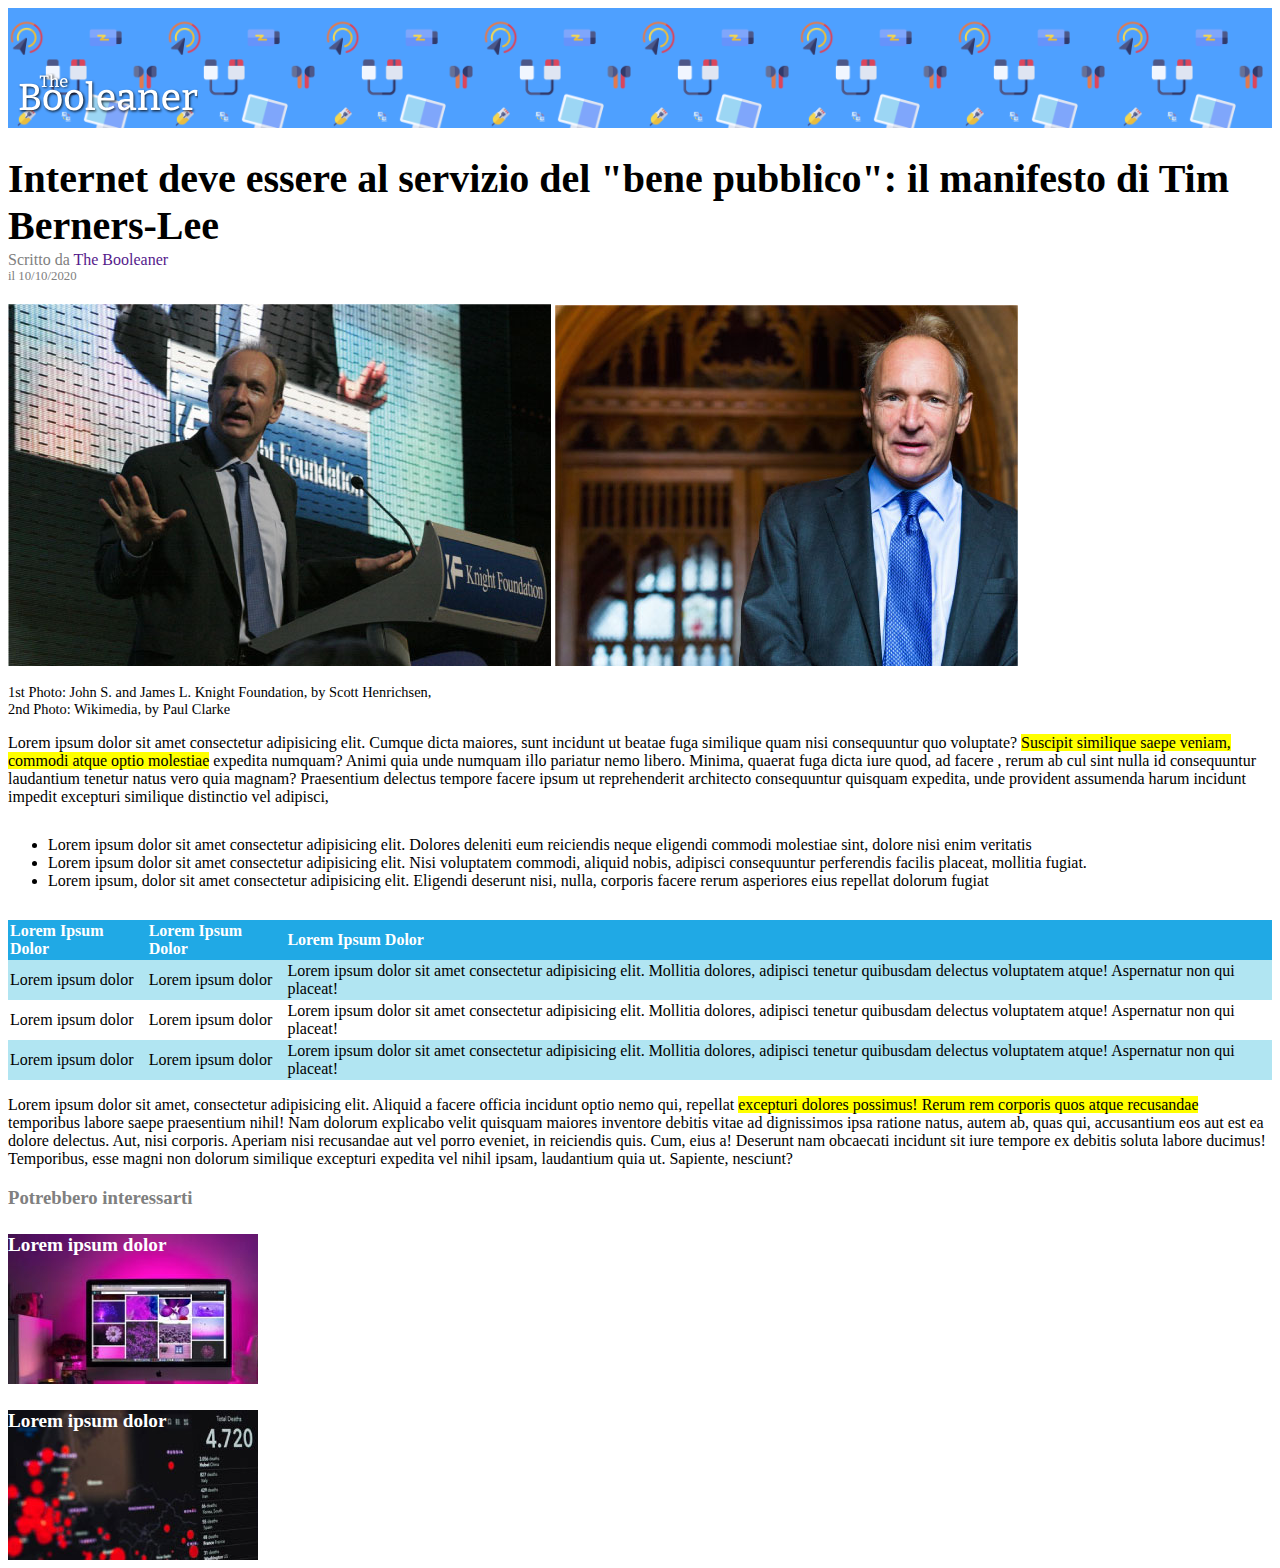
<file: index.html>
<!DOCTYPE html>
<html lang="en">
<head>
    <meta charset="UTF-8">
    <meta http-equiv="X-UA-Compatible" content="IE=edge">
    <meta name="viewport" content="width=device-width, initial-scale=1.0">
    <link rel="stylesheet" href="./css/master.css">
    <title>The Booleaner</title>
</head>
    <body>

        <!-- Header -->
        <header>
            <img src="./img/logo.svg" alt="The Booleaner">
        </header>
        <!-- End Header -->

        <main>
            <!-- Article Section-->
            <article>

                <!-- Title -->
               <div class="article-title">
                    <h1>Internet deve essere al servizio del "bene pubblico": il manifesto di Tim Berners-Lee</h1>
                    <div class="article-source">
                        <div>Scritto da <a href="" class="article-source-link">The Booleaner</a></div>
                        <div class="small">il 10/10/2020</div>
                    </div>
               </div>

               <!-- Content -->
               <div class="article-content">

                   
                    <div class="article-top-photos">
                        <img src="./img/tim-1.jpg" alt="Tim Berners-Lee">
                        <img src="./img/tim-2.jpg" alt="Tim Berners-Lee">

                        <p class="photos-caption">
                            1st Photo: John S. and James L. Knight Foundation, by Scott Henrichsen, <br/>
                            2nd Photo: Wikimedia, by Paul Clarke
                        </p>
                    </div>


                    <p>Lorem ipsum dolor sit amet consectetur adipisicing elit. Cumque dicta maiores, sunt incidunt ut beatae fuga similique quam nisi consequuntur quo voluptate? <mark>Suscipit similique saepe veniam, commodi atque optio molestiae</mark> expedita numquam? Animi quia unde numquam illo pariatur nemo libero. Minima, quaerat fuga dicta iure quod, ad facere , rerum ab cul sint nulla id consequuntur laudantium tenetur natus vero quia magnam? Praesentium delectus tempore facere ipsum ut reprehenderit architecto consequuntur quisquam expedita, unde provident assumenda harum incidunt impedit excepturi similique distinctio vel adipisci, </p>
                    
                    <ul>
                        <li>Lorem ipsum dolor sit amet consectetur adipisicing elit. Dolores deleniti eum reiciendis neque eligendi commodi molestiae sint, dolore nisi enim veritatis </li>
                        <li>Lorem ipsum dolor sit amet consectetur adipisicing elit. Nisi voluptatem commodi, aliquid nobis, adipisci consequuntur perferendis facilis placeat, mollitia fugiat.</li>
                        <li>Lorem ipsum, dolor sit amet consectetur adipisicing elit. Eligendi deserunt nisi, nulla, corporis facere rerum asperiores eius repellat dolorum fugiat </li>
                    </ul>



                    <table cellspacing="0" cellpadding="2">
                        <thead>
                            <tr>
                                <th>Lorem Ipsum Dolor</th>
                                <th>Lorem Ipsum Dolor</th>
                                <th>Lorem Ipsum Dolor</th>
                            </tr>
                        </thead>
                        <tbody>
                            <tr>
                                <td>Lorem ipsum dolor</td>
                                <td>Lorem ipsum dolor</td>
                                <td>Lorem ipsum dolor sit amet consectetur adipisicing elit. Mollitia dolores, adipisci tenetur quibusdam delectus voluptatem atque! Aspernatur non qui placeat!</td>
                            </tr>
                            <tr>
                                <td>Lorem ipsum dolor</td>
                                <td>Lorem ipsum dolor</td>
                                <td>Lorem ipsum dolor sit amet consectetur adipisicing elit. Mollitia dolores, adipisci tenetur quibusdam delectus voluptatem atque! Aspernatur non qui placeat!</td>
                            </tr>
                            <tr>
                                <td>Lorem ipsum dolor</td>
                                <td>Lorem ipsum dolor</td>
                                <td>Lorem ipsum dolor sit amet consectetur adipisicing elit. Mollitia dolores, adipisci tenetur quibusdam delectus voluptatem atque! Aspernatur non qui placeat!</td>
                            </tr>
                        </tbody>
                    </table>

                    <p>Lorem ipsum dolor sit amet, consectetur adipisicing elit. Aliquid a facere officia incidunt optio nemo qui, repellat <mark>excepturi dolores possimus! Rerum rem corporis quos atque recusandae</mark> temporibus labore saepe praesentium nihil! Nam dolorum explicabo velit quisquam maiores inventore debitis vitae ad dignissimos ipsa ratione natus, autem ab, quas qui, accusantium eos aut est ea dolore delectus. Aut, nisi corporis. Aperiam nisi recusandae aut vel porro eveniet, in reiciendis quis. Cum, eius a! Deserunt nam obcaecati incidunt sit iure tempore ex debitis soluta labore ducimus! Temporibus, esse magni non dolorum similique excepturi expedita vel nihil ipsam, laudantium quia ut. Sapiente, nesciunt?</p>

               </div>
               <!-- End Article Content -->

            </article>
            <!-- End Article Section-->


        </main>

        <!-- Footer -->
        <footer>

            <h3>Potrebbero interessarti</h3>

            <div class="suggested-article" id="suggested-01">
                <h4 class="item-title">Lorem ipsum dolor</h4>
            </div>
            <div class="suggested-article" id="suggested-02">
                <h4 class="item-title">Lorem ipsum dolor</h4>
            </div>

        </footer>
        <!-- End Footer -->
        
    </body>
</html>
</file>
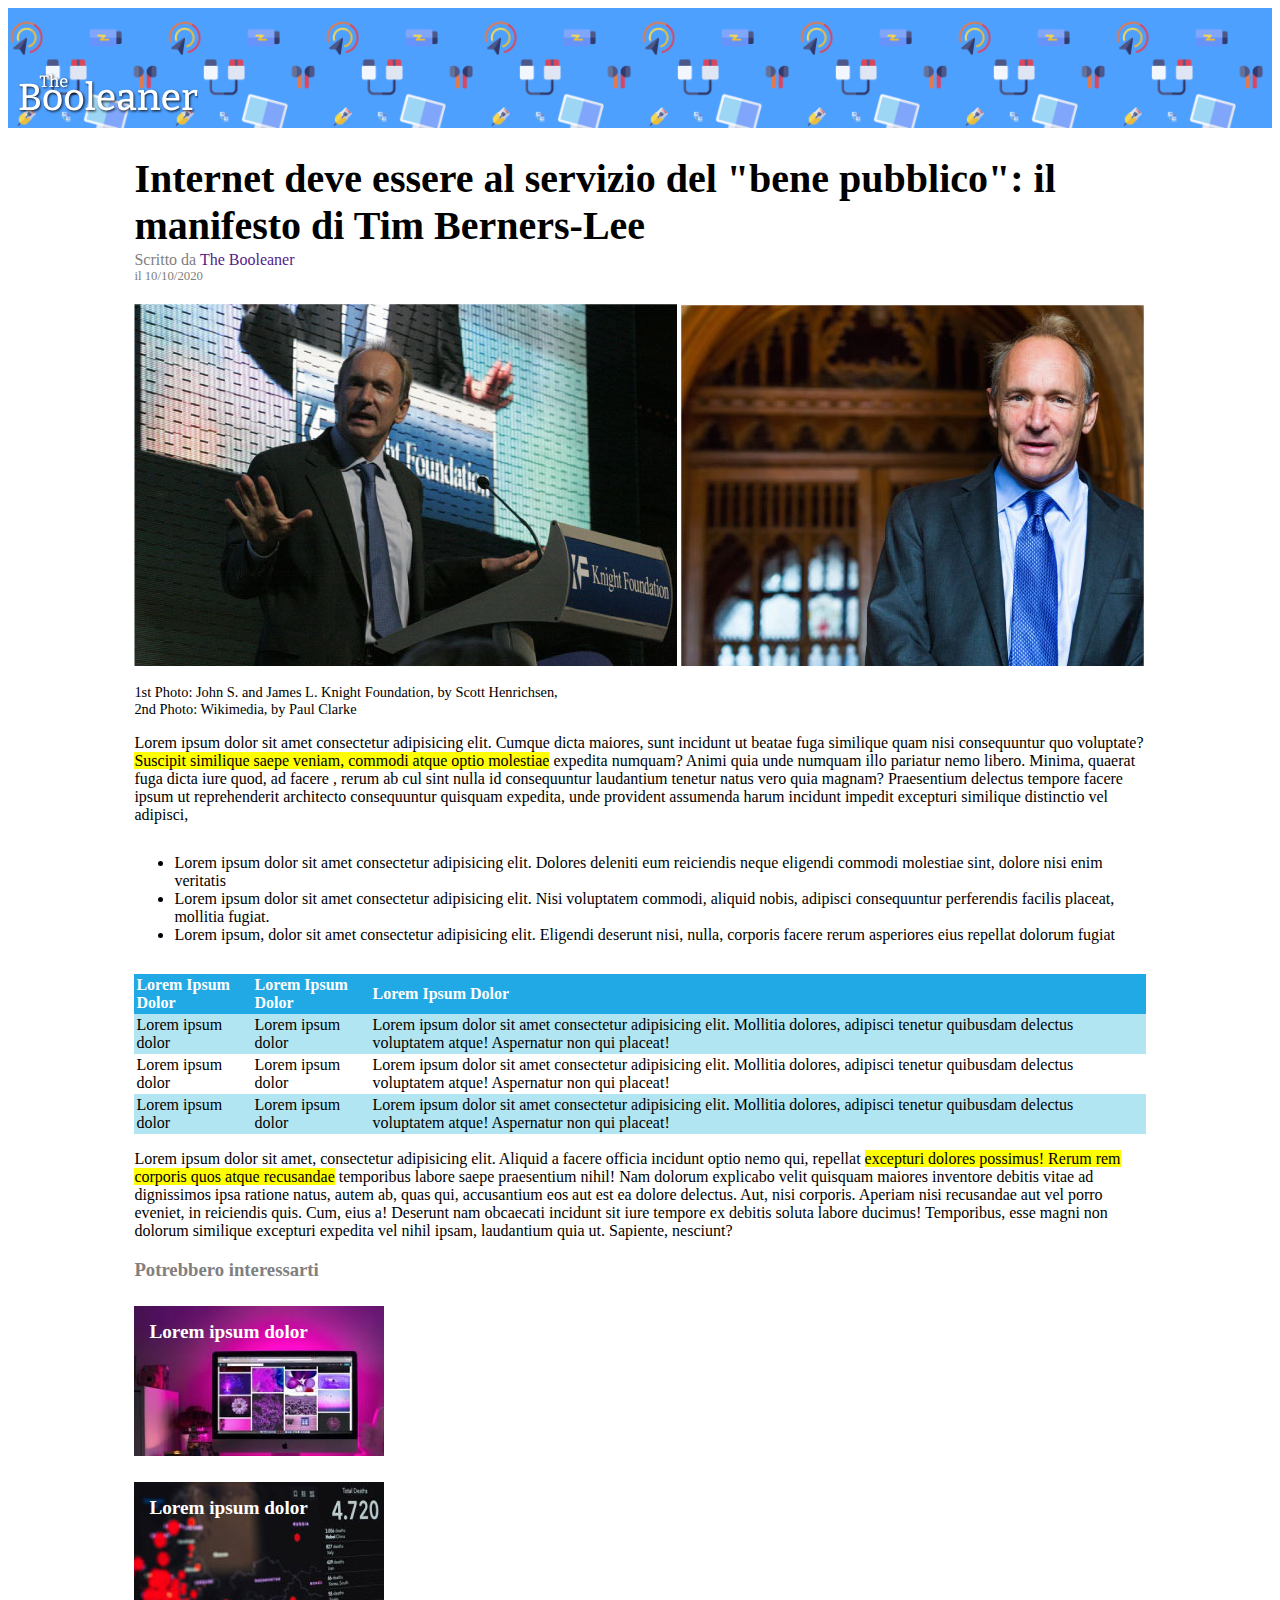
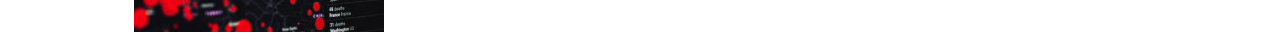
<file: bonus/index.html>
<!DOCTYPE html>
<html lang="en">
<head>
    <meta charset="UTF-8">
    <meta http-equiv="X-UA-Compatible" content="IE=edge">
    <meta name="viewport" content="width=device-width, initial-scale=1.0">
    <link rel="stylesheet" href="./css/master.css">
    <title>The Booleaner</title>
</head>
    <body>

        <!-- Header -->
        <header>
            <img src="./img/logo.svg" alt="The Booleaner">
        </header>
        <!-- End Header -->

       <div class="wrapper">
            <main>
                <!-- Article Section-->
                <article>

                    <!-- Title -->
                <div class="article-title">
                        <h1>Internet deve essere al servizio del "bene pubblico": il manifesto di Tim Berners-Lee</h1>
                        <div class="article-source">
                            <div>Scritto da <a href="" class="article-source-link">The Booleaner</a></div>
                            <div class="small">il 10/10/2020</div>
                        </div>
                </div>

                <!-- Content -->
                <div class="article-content">

                    
                        <div class="article-top-photos">
                            <img src="./img/tim-1.jpg" alt="Tim Berners-Lee">
                            <img src="./img/tim-2.jpg" alt="Tim Berners-Lee">

                            <p class="photos-caption">
                                1st Photo: John S. and James L. Knight Foundation, by Scott Henrichsen, <br/>
                                2nd Photo: Wikimedia, by Paul Clarke
                            </p>
                        </div>


                        <p>Lorem ipsum dolor sit amet consectetur adipisicing elit. Cumque dicta maiores, sunt incidunt ut beatae fuga similique quam nisi consequuntur quo voluptate? <mark>Suscipit similique saepe veniam, commodi atque optio molestiae</mark> expedita numquam? Animi quia unde numquam illo pariatur nemo libero. Minima, quaerat fuga dicta iure quod, ad facere , rerum ab cul sint nulla id consequuntur laudantium tenetur natus vero quia magnam? Praesentium delectus tempore facere ipsum ut reprehenderit architecto consequuntur quisquam expedita, unde provident assumenda harum incidunt impedit excepturi similique distinctio vel adipisci, </p>
                        
                        <ul>
                            <li>Lorem ipsum dolor sit amet consectetur adipisicing elit. Dolores deleniti eum reiciendis neque eligendi commodi molestiae sint, dolore nisi enim veritatis </li>
                            <li>Lorem ipsum dolor sit amet consectetur adipisicing elit. Nisi voluptatem commodi, aliquid nobis, adipisci consequuntur perferendis facilis placeat, mollitia fugiat.</li>
                            <li>Lorem ipsum, dolor sit amet consectetur adipisicing elit. Eligendi deserunt nisi, nulla, corporis facere rerum asperiores eius repellat dolorum fugiat </li>
                        </ul>



                        <table cellspacing="0" cellpadding="2">
                            <thead>
                                <tr>
                                    <th>Lorem Ipsum Dolor</th>
                                    <th>Lorem Ipsum Dolor</th>
                                    <th>Lorem Ipsum Dolor</th>
                                </tr>
                            </thead>
                            <tbody>
                                <tr>
                                    <td>Lorem ipsum dolor</td>
                                    <td>Lorem ipsum dolor</td>
                                    <td>Lorem ipsum dolor sit amet consectetur adipisicing elit. Mollitia dolores, adipisci tenetur quibusdam delectus voluptatem atque! Aspernatur non qui placeat!</td>
                                </tr>
                                <tr>
                                    <td>Lorem ipsum dolor</td>
                                    <td>Lorem ipsum dolor</td>
                                    <td>Lorem ipsum dolor sit amet consectetur adipisicing elit. Mollitia dolores, adipisci tenetur quibusdam delectus voluptatem atque! Aspernatur non qui placeat!</td>
                                </tr>
                                <tr>
                                    <td>Lorem ipsum dolor</td>
                                    <td>Lorem ipsum dolor</td>
                                    <td>Lorem ipsum dolor sit amet consectetur adipisicing elit. Mollitia dolores, adipisci tenetur quibusdam delectus voluptatem atque! Aspernatur non qui placeat!</td>
                                </tr>
                            </tbody>
                        </table>

                        <p>Lorem ipsum dolor sit amet, consectetur adipisicing elit. Aliquid a facere officia incidunt optio nemo qui, repellat <mark>excepturi dolores possimus! Rerum rem corporis quos atque recusandae</mark> temporibus labore saepe praesentium nihil! Nam dolorum explicabo velit quisquam maiores inventore debitis vitae ad dignissimos ipsa ratione natus, autem ab, quas qui, accusantium eos aut est ea dolore delectus. Aut, nisi corporis. Aperiam nisi recusandae aut vel porro eveniet, in reiciendis quis. Cum, eius a! Deserunt nam obcaecati incidunt sit iure tempore ex debitis soluta labore ducimus! Temporibus, esse magni non dolorum similique excepturi expedita vel nihil ipsam, laudantium quia ut. Sapiente, nesciunt?</p>

                </div>
                <!-- End Article Content -->

                </article>
                <!-- End Article Section-->


            </main>

      

            <!-- Footer -->
            <footer>

                <h3>Potrebbero interessarti</h3>

                <div class="suggested-article" id="suggested-01">
                    <h4 class="item-title">Lorem ipsum dolor</h4>
                </div>
                <div class="suggested-article" id="suggested-02">
                    <h4 class="item-title">Lorem ipsum dolor</h4>
                </div>

            </footer>
            <!-- End Footer -->

        </div>
        <!-- End Wrapper -->

        
    </body>
</html>
</file>
<file: css/master.css>
/* Main Stylesheet */


header{
    height: 120px;
    background: #4ea0ff url("../img/pattern.png") repeat;
    background-size: 25%;
}

header img{
    max-width: 180px;
    margin: 65px 0px 0px 10px;
}


/* Article */

.article-title{
    margin-bottom: 20px;
}

.article-source{
    color: grey;
}

.article-source .small{
    font-size: .8rem;
}

.article-title h1{
    font-size: 2.5rem;
    margin-bottom: 2px;
}

.article-source-link{
    text-decoration: none;
}

.article-content ul{
    margin: 30px auto 30px auto;
}

.photos-caption{
    font-size: .9rem;
}

table{
    width: 100%;
}

table thead{
    background-color: #20a9e5;
    font-weight: bold;
    color: white;
    text-align: left;
}

table tbody tr:nth-child(odd) {
    background-color: #b1e5f2;
}

/* Footer */

footer h3{
    color: gray;
}

#suggested-01{
    background-image: url("../img/monitor.jpg");
}

#suggested-02{
    background-image: url("../img/graph.jpg");
}

.suggested-article{
    width: 250px;
    height: 150px;
}

.suggested-article .item-title{
    color: white;
    font-size: 1.2rem;
}
</file>
<file: bonus/css/master.css>
/* Main Stylesheet */


header{
    height: 120px;
    background: #4ea0ff url("../img/pattern.png") repeat;
    background-size: 25%;
}

header img{
    max-width: 180px;
    margin: 65px 0px 0px 10px;
}

.wrapper{
    width: 80%;
    margin: auto;
}


/* Article */

.article-title{
    margin-bottom: 20px;
}

.article-source{
    color: grey;
}

.article-source .small{
    font-size: .8rem;
}

.article-title h1{
    font-size: 2.5rem;
    margin-bottom: 2px;
}

.article-source-link{
    text-decoration: none;
}

.article-content ul{
    margin: 30px auto 30px auto;
}

.photos-caption{
    font-size: .9rem;
}

table{
    width: 100%;
}

table thead{
    background-color: #20a9e5;
    font-weight: bold;
    color: white;
    text-align: left;
}

table tbody tr:nth-child(odd) {
    background-color: #b1e5f2;
}

/* Footer */

footer h3{
    color: gray;
}

#suggested-01{
    background-image: url("../img/monitor.jpg");
}

#suggested-02{
    background-image: url("../img/graph.jpg");
}

.suggested-article{
    width: 250px;
    height: 150px;
}

.suggested-article .item-title{
    color: white;
    font-size: 1.2rem;
    padding: 15px;
}
</file>
